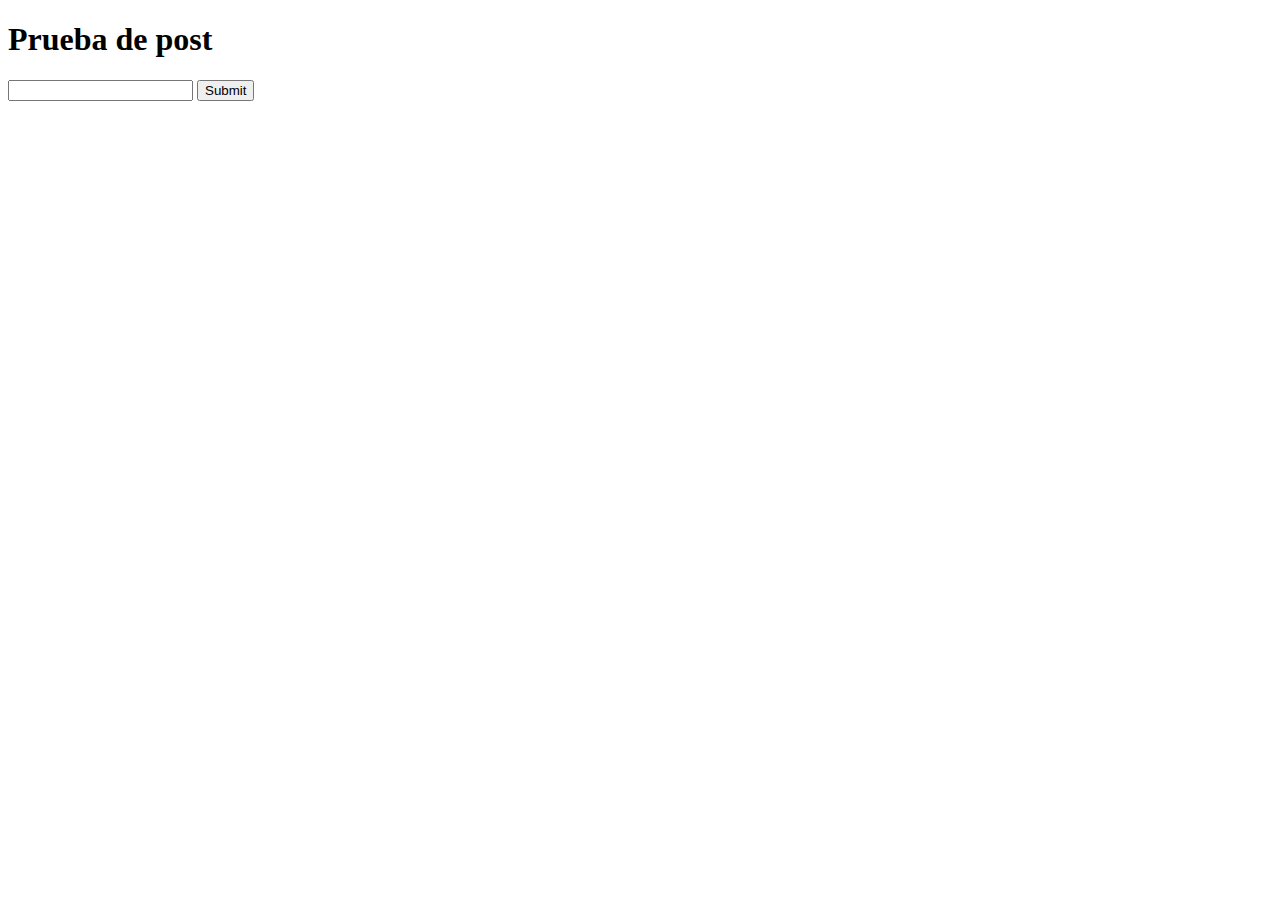
<file: post.html>
<!doctype html>
<html>
<head>
	<meta charset="UTF-8">
	<title>Untitled Document</title>
	
</head>
<body>
	<h1>Prueba de post</h1>
	<form action="PHP/getLastMessage.php" method="post">
	<input name="otroid">
        <input type="submit">
        </form>
</body>
</html>
</file>
